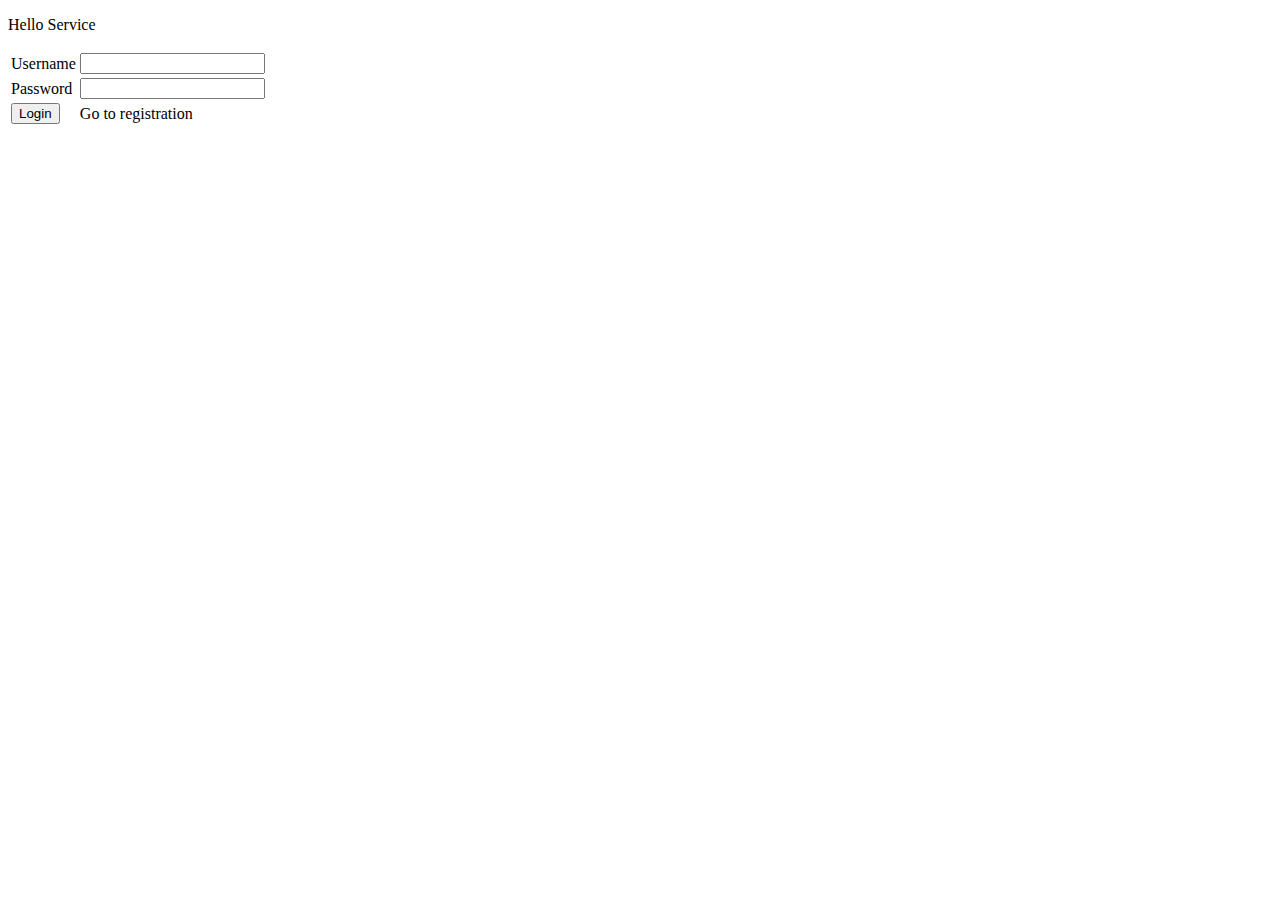
<file: src/main/resources/templates/index.html>
<!DOCTYPE html>
<html lang="en" xmlns="http://www.w3.org/1999/xhtml" xmlns:th="http://www.thymeleaf.org">
<head>
    <meta charset="UTF-8">
    <title>Title</title>
</head>
<body>
    <p>Hello Service</p>
    <form th:action="@{/login}" method="post">
        <table>
            <tr>
                <td>Username</td>
                <td><input type="text" name="username"></td>
            </tr>
            <tr>
                <td>Password</td>
                <td><input type="password" name="password"></td>
            </tr>
            <tr>
                <td><button type="submit">Login</button></td>
                <td>
                    <a th:href="@{/registration}">Go to registration</a>
                </td>
            </tr>
        </table>
    </form>
</body>
</html>
</file>
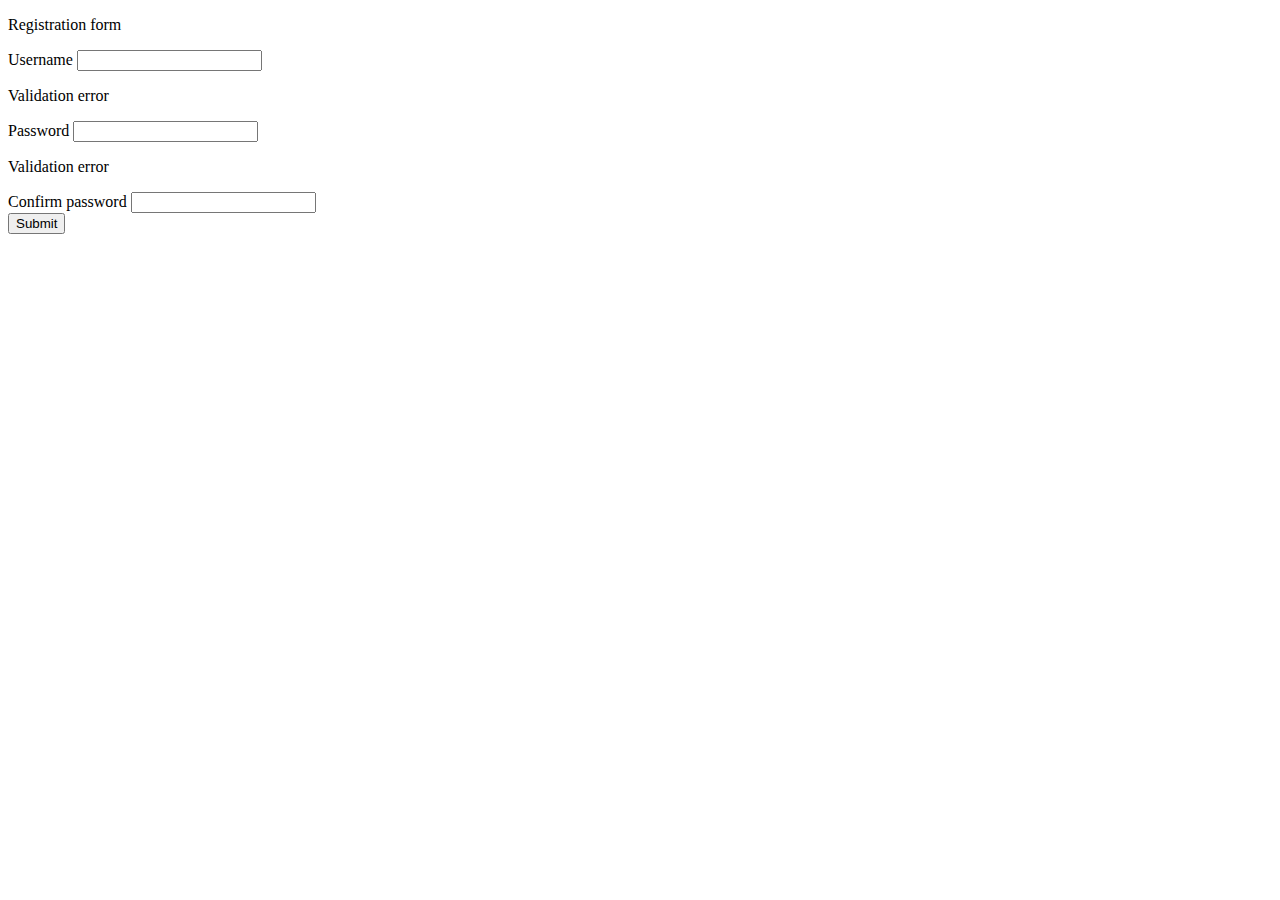
<file: src/main/resources/templates/registration.html>
<!DOCTYPE html>
<html lang="en" xmlns="http://www.w3.org/1999/xhtml" xmlns:th="http://www.thymeleaf.org">
<head>
    <meta charset="UTF-8">
    <title>Reg Page</title>

</head>
<body>
    <p>Registration form</p>
    <form th:action="@{/registration}" th:object="${user}" method="post">
        <div>
            <label>Username</label>
            <input th:field="*{username}"/>
            <p th:each="error: ${#fields.errors('username')}" th:text="${error}">Validation error</p>
        </div>
        <div>
            <label>Password</label>
            <input type="password" th:field="*{password}"/>
            <p th:each="error : ${#fields.errors('password')}" th:text="${error}">Validation error</p>
        </div>
        <div>
            <label>Confirm password</label>
            <input type="password" th:field="*{matchingPassword}"/>
        </div>
        <button type="submit">Submit</button>
    </form>

</body>
</html>
</file>
